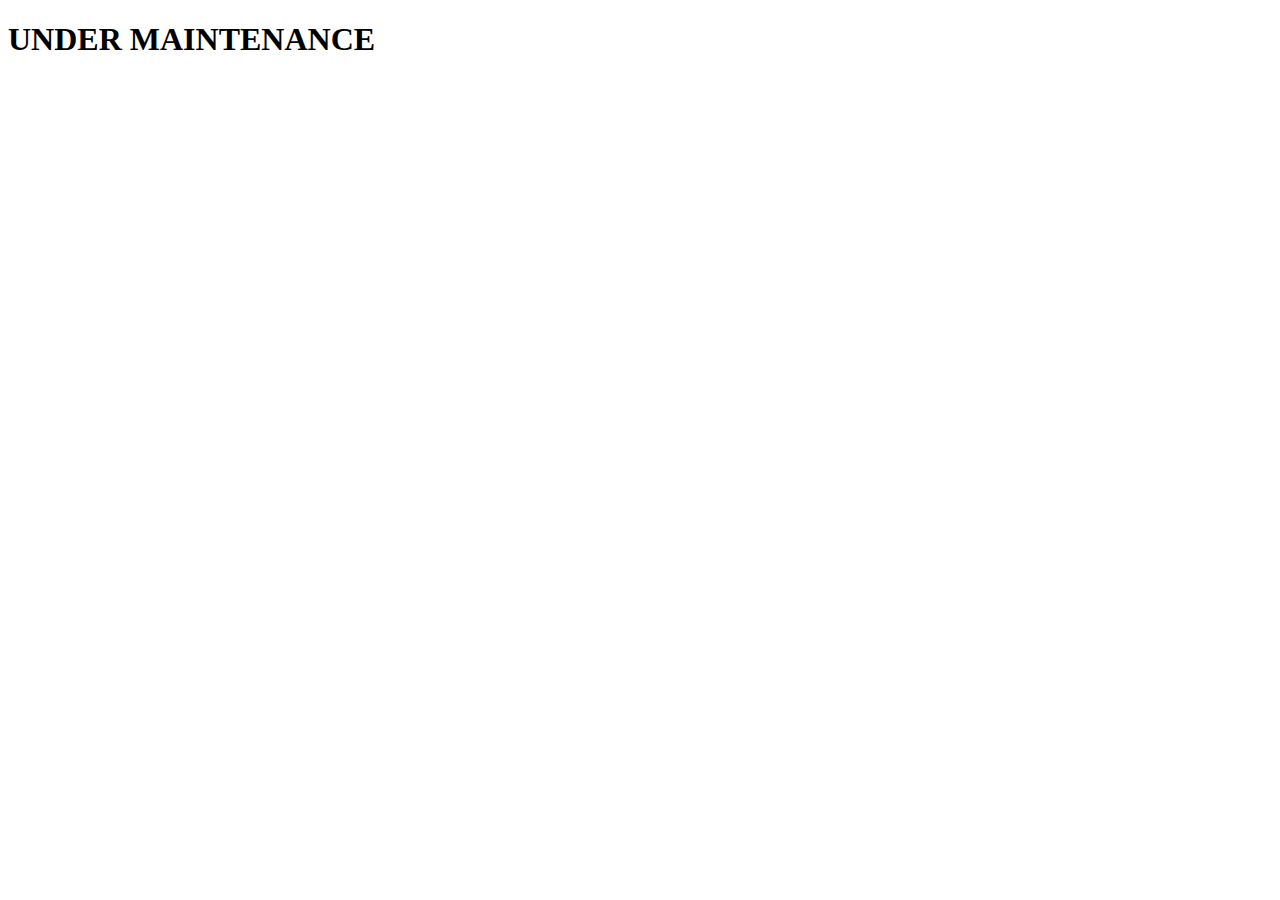
<file: projects.html>
<!DOCTYPE html>

<html>
    <head>
        <meta charset="utf-8">
        <meta http-equiv="X-UA-Compatible" content="IE=edge">
        <title>Projects</title>
        <meta name="description" content="">
        <meta name="viewport" content="width=device-width, initial-scale=1">
        
    </head>
    <body>
      <h1> UNDER MAINTENANCE</h1>
        
    </body>
</html>
</file>
